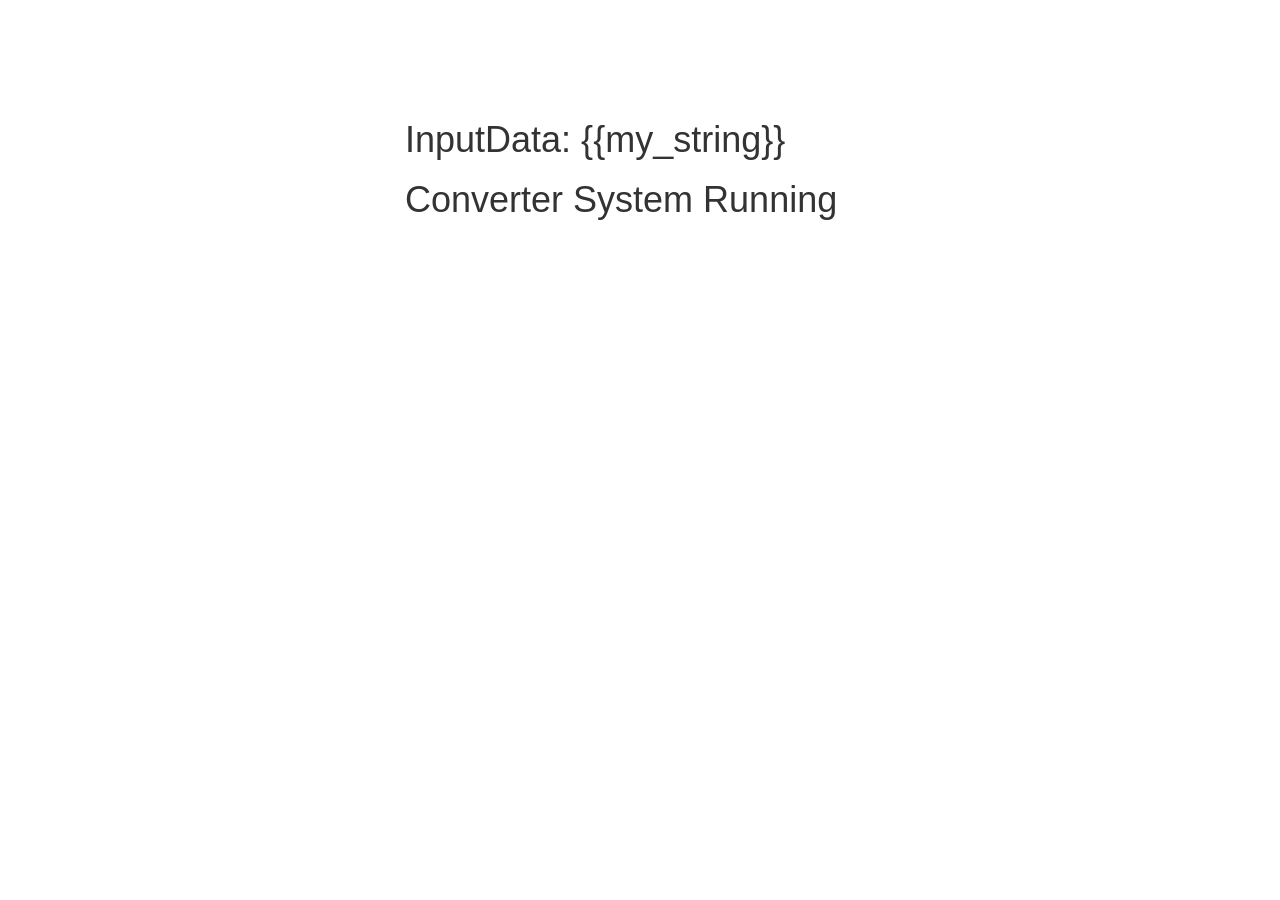
<file: converter-system/templates/index.html>
<!DOCTYPE html>
<html>
  <head>
    <title> MicroService Fully Connected </title>
    <meta name="viewport" content="width=device-width, initial-scale=1.0">
    <link href="http://netdna.bootstrapcdn.com/bootstrap/3.0.0/css/bootstrap.min.css" rel="stylesheet" media="screen">
    <style type="text/css">
      .container {
        max-width: 500px;
        padding-top: 100px;
      }
    </style>
  </head>
  <body>
    <div class="container">
      <h1>InputData: {{my_string}}</h1>
      <h1>Converter System Running</h1>
    </div>

    <script src="http://code.jquery.com/jquery-1.10.2.min.js"></script>
    <script src="http://netdna.bootstrapcdn.com/bootstrap/3.0.0/js/bootstrap.min.js"></script>
  </body>
</html>
</file>
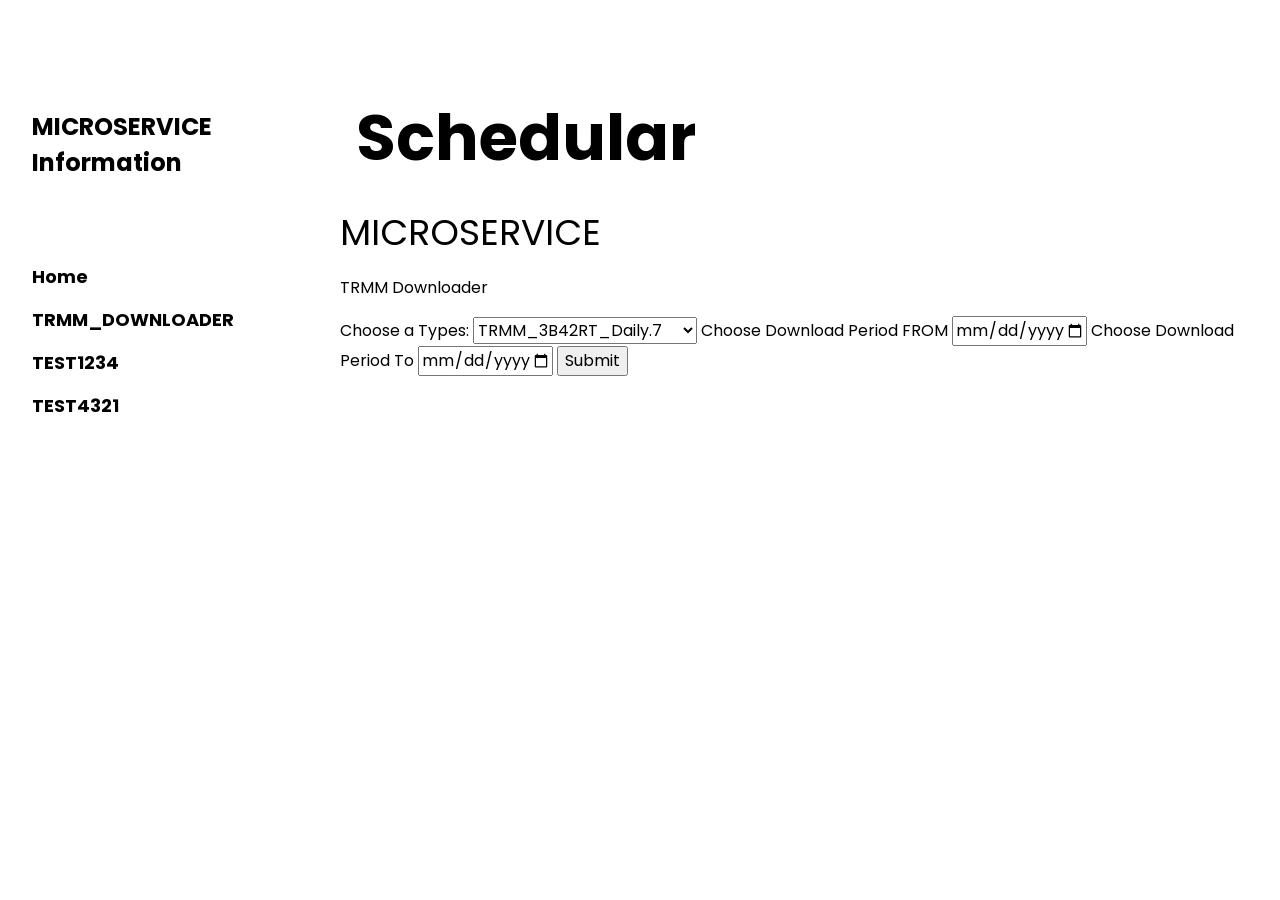
<file: threadfiledownload/templates/index.html>
<!DOCTYPE html>
<html lang="en">
<head>
  <meta charset="UTF-8">
  <meta content="width=device-width,initial-scale=1" name="viewport">
  <link rel="stylesheet" href="https://www.w3schools.com/w3css/4/w3.css">
  <link rel="stylesheet" href="https://fonts.googleapis.com/css?family=Poppins">  
  <!-- Disable tap highlight on IE -->
  <meta name="msapplication-tap-highlight" content="no">
  <link rel="apple-touch-icon" sizes="180x180" href="../../assets/apple-icon-180x180.png">
  <link href="" rel="icon">
  <title>MICROSERVICE</title>
  
<!-- <link rel="stylesheet" href="https://www.w3schools.com/w3css/4/w3.css"> -->
</head>

<body> <!-- Add your content of header -->
  <header>
    <nav class="w3-sidebar w3-collapse w3-top w3-large w3-padding" style="z-index:3;width:250px;font-weight:bold;" id="mySidebar"><br>
      <div class="w3-container">
        <h3 class="w3-padding-64"><b>MICROSERVICE<br>Information</b></h3>
      </div>
      <div class="w3-bar-block">
        <a href="" onclick="w3_close()" class="w3-bar-item w3-button w3-hover-white">Home</a> 
        <a href="" onclick="w3_close()" class="w3-bar-item w3-button w3-hover-white">TRMM_DOWNLOADER</a> 
        <a href="" onclick="w3_close()" class="w3-bar-item w3-button w3-hover-white">TEST1234</a> 
        <a href="" onclick="w3_close()" class="w3-bar-item w3-button w3-hover-white">TEST4321</a> 
      </div>
    </nav>
    

    <!-- Overlay effect when opening sidebar on small screens -->
    <div class="w3-overlay w3-hide-large" onclick="w3_close()" style="cursor:pointer" title="close side menu" id="myOverlay"></div>
    
    <!-- !PAGE CONTENT! -->
    <div class="w3-main" style="margin-left:340px;margin-right:40px">
    
      <!-- Header -->
      <div class="w3-container" style="margin-top:80px" id="showcase">
        <h1 class="w3-jumbo"><b>Schedular</b></h1>
      </div>
      <div class="section-container">
        <div class="container">
          <div class="row">
            <div class="col-xs-12 col-md-8 col-md-offset-2">
              <h1 class="text-center">MICROSERVICE</h1>
              <p>TRMM Downloader</p>
                <form action='/schedular', method = 'POST'>
                  <label for="trmm">Choose a Types:</label>
                  <select name="lists" id="lists">
                    <option value="TRMM_3B42RT_Daily.7">TRMM_3B42RT_Daily.7</option>
                    <option value="TRMM_3B40RT.007">TRMM_3B40RT.007</option>
                    <option value="TRMM_3B40RT.7">TRMM_3B40RT.7</option>
                    <option value="TRMM_3B41RT.007">TRMM_3B41RT.007</option>
                    <option value="TRMM_3B41RT.7">TRMM_3B41RT.7</option>
                    <option value="TRMM_3B42RT.7">TRMM_3B42RT.7</option>
                    <option value="TRMM_3B42RT_Daily.7">TRMM_3B42RT_Daily.7</option>
                    <option value="TRMM_3B42RT_daily.007">TRMM_3B42RT_daily.007</option>
                  </select>
                
                  <label>
                    Choose Download Period FROM 
                    <input type="date" name="periodfrom" min="2000-04-01" max="2021-04-20" required>
                    <span class="validity"></span>
                  </label>
                  <label>
                    Choose Download Period To 
                    <input type="date" name="periodto" min="2000-04-01" max="2021-04-20" required>
                    <span class="validity"></span>
                  </label>
                  <button>Submit</button>
                </form>
              </div>
            </div>
          </div>
      </div>
    </div>
  </header>
  
  <div class="collapse navbar-collapse" id="navbar-collapse">
    <ul class="nav navbar-nav navbar-right">
      <li><a href="./index.html" title="">Home</a></li>
      <li><a href="./index.html" title="">TRMMdownloader</a></li>
      <li>
        <p>
          <a href="./index.html" class="btn btn-default navbar-btn" title="">TEST</a>
        </p>
      </li>
    </ul>
  </div> 

  <footer class="footer-container white-text-container">
    <div class="container">
      <div class="row">
        <div class="col-xs-12">
          <h3>MicroService</h3>
          <div class="row">
            <div class="col-xs-12 col-sm-7">
              <p><small>Website created with <small></p>
            </div>
          </div>      
        </div>
      </div>
    </div>
  </footer>

  <style>
    body,h1,h2,h3,h4,h5 {font-family: "Poppins", sans-serif}
    body {font-size:16px;}
    .w3-half img{margin-bottom:-6px;margin-top:16px;opacity:0.8;cursor:pointer}
    .w3-half img:hover{opacity:1}
  </style>


</html>
</file>
